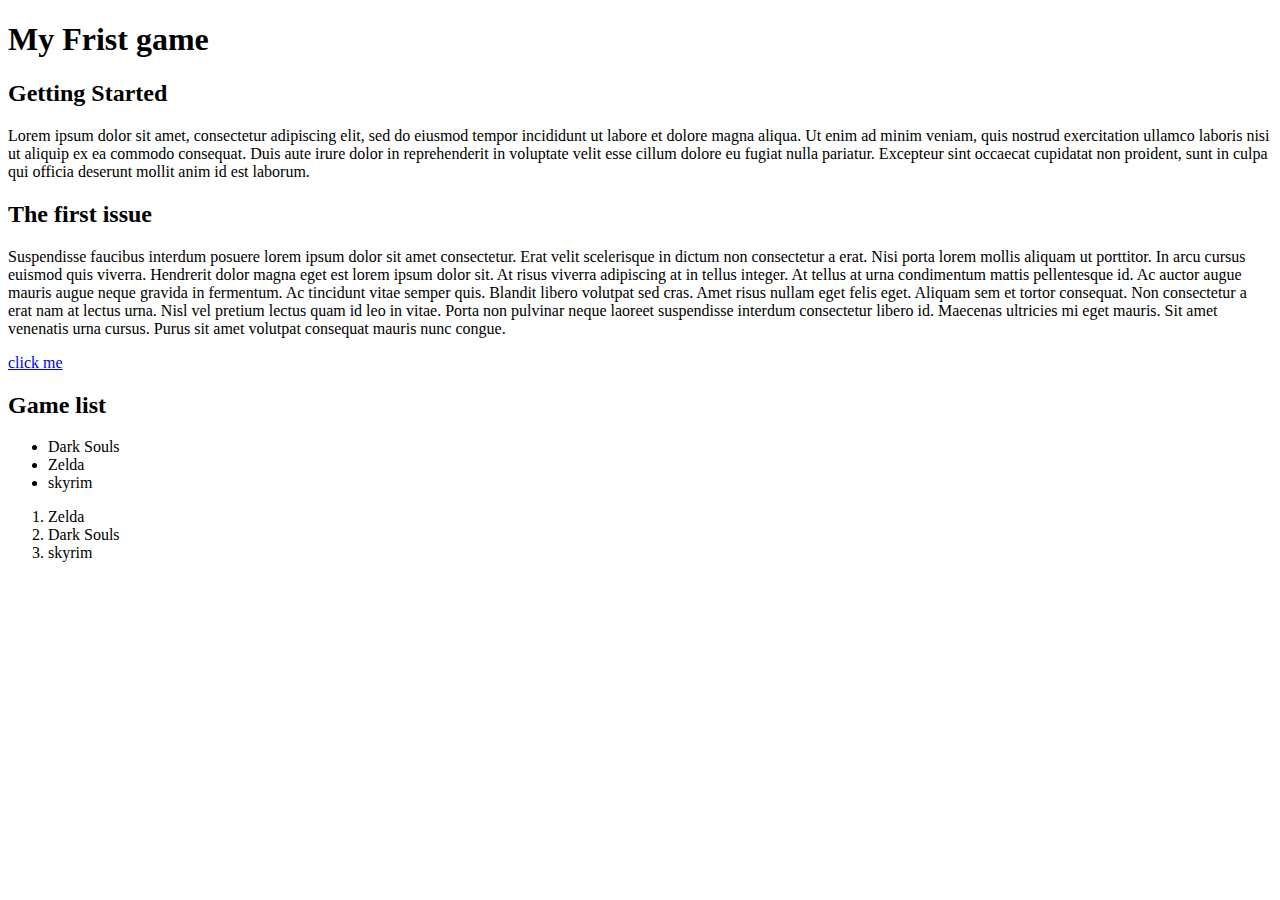
<file: html-boilerplate/index.html>
<!DOCTYPE html>
    <html lang="en">
    <head>
        <meta charset="UTF-8">
        <meta http-equiv="X-UA-Compatible" content="IE=edge">
        <meta name="viewport" content="width=device-width, initial-scale=1.0">
        <title>Document</title>
    </head>

    <body>
        <!-- This is a comment -->
        <h1>My Frist game </h1>
        <h2><strong>Getting Started</strong></h2>
        <p>Lorem ipsum dolor sit amet, consectetur adipiscing elit, sed do eiusmod tempor incididunt ut labore et dolore magna aliqua. Ut enim ad minim veniam, quis nostrud exercitation ullamco laboris nisi ut aliquip ex ea commodo consequat. Duis aute irure dolor in reprehenderit in voluptate velit esse cillum dolore eu fugiat nulla pariatur. Excepteur sint occaecat cupidatat non proident, sunt in culpa qui officia deserunt mollit anim id est laborum. </p>
        <h2>The first issue</h2>
        <p>Suspendisse faucibus interdum posuere lorem ipsum dolor sit amet consectetur. Erat velit scelerisque in dictum non consectetur a erat. Nisi porta lorem mollis aliquam ut porttitor. In arcu cursus euismod quis viverra. Hendrerit dolor magna eget est lorem ipsum dolor sit. At risus viverra adipiscing at in tellus integer. At tellus at urna condimentum mattis pellentesque id. Ac auctor augue mauris augue neque gravida in fermentum. Ac tincidunt vitae semper quis. Blandit libero volutpat sed cras. Amet risus nullam eget felis eget. Aliquam sem et tortor consequat. Non consectetur a erat nam at lectus urna. Nisl vel pretium lectus quam id leo in vitae. Porta non pulvinar neque laoreet suspendisse interdum consectetur libero id. Maecenas ultricies mi eget mauris. Sit amet venenatis urna cursus. Purus sit amet volutpat consequat mauris nunc congue. </p>
        <a href="https://www.theodinproject.com/about">click me</a>
        <h2>Game list</h2>
        <ul>
            <li>Dark Souls</li>
            <li>Zelda</li>
            <li>skyrim</li>
        </ul>
        <ol>
            <li>Zelda</li>
            <li>Dark Souls</li>
            <li>skyrim</li>
        </ol>

        
    </body>
</html>
</file>
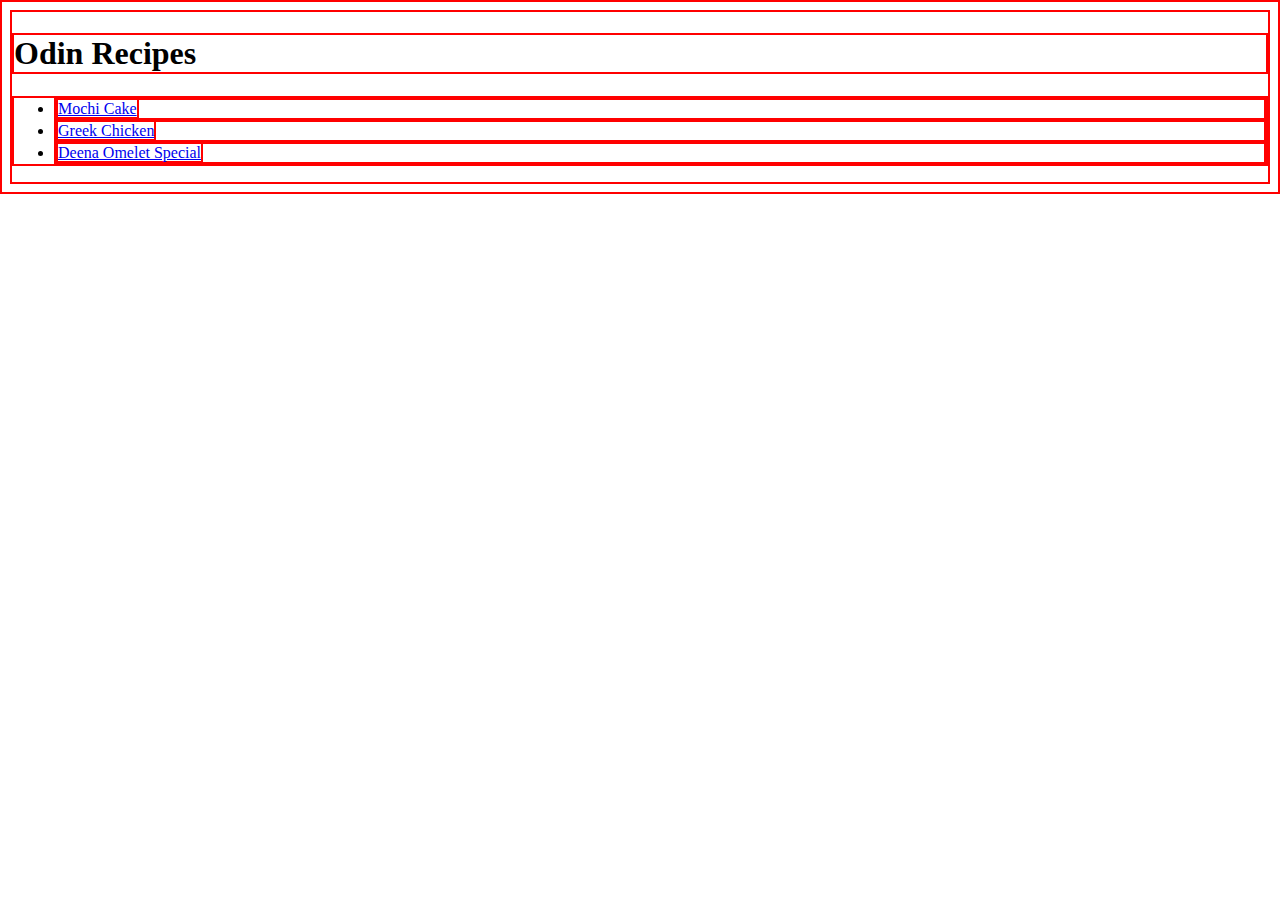
<file: odin-recipes/index.html>
<!DOCTYPE html>
<html>
    <head>
        <title>Recepies</title>
        <meta charset="UTF-8">
        <link rel="stylesheet" href="style.css">
    </head>

    <body>
        <h1>Odin Recipes</h1>
        <ul>
            <li><a href ="moochi_cake.html"> Mochi Cake</a></li>
            <li><a href ="greek_chicken.html"> Greek Chicken</a></li>
            <li><a href ="omelet.html"> Deena Omelet Special</a></li>
        </ul>

    </body>
</html>
</file>
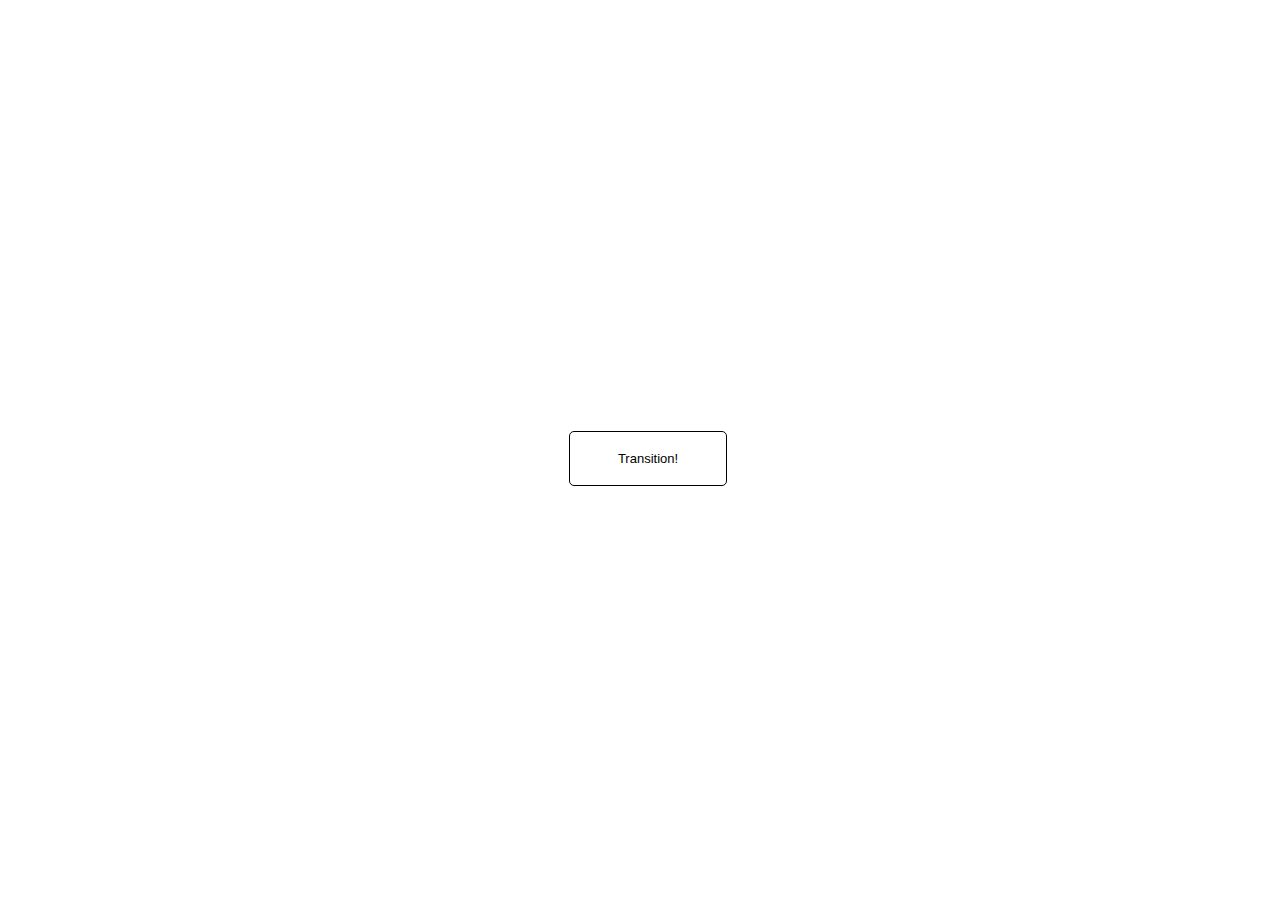
<file: odin-css/css-exercises-main/animation/01-button-hover/index.html>
<!DOCTYPE html>
<html lang="en">
  <head>
    <meta charset="UTF-8" />
    <meta http-equiv="X-UA-Compatible" content="IE=edge" />
    <meta name="viewport" content="width=device-width, initial-scale=1.0" />
    <title>Button Hover</title>
    <link rel="stylesheet" href="style.css" />
  </head>
  <body>
    <div id="transition-container">
      <button>Transition!</button>
    </div>
  </body>
</html>
</file>
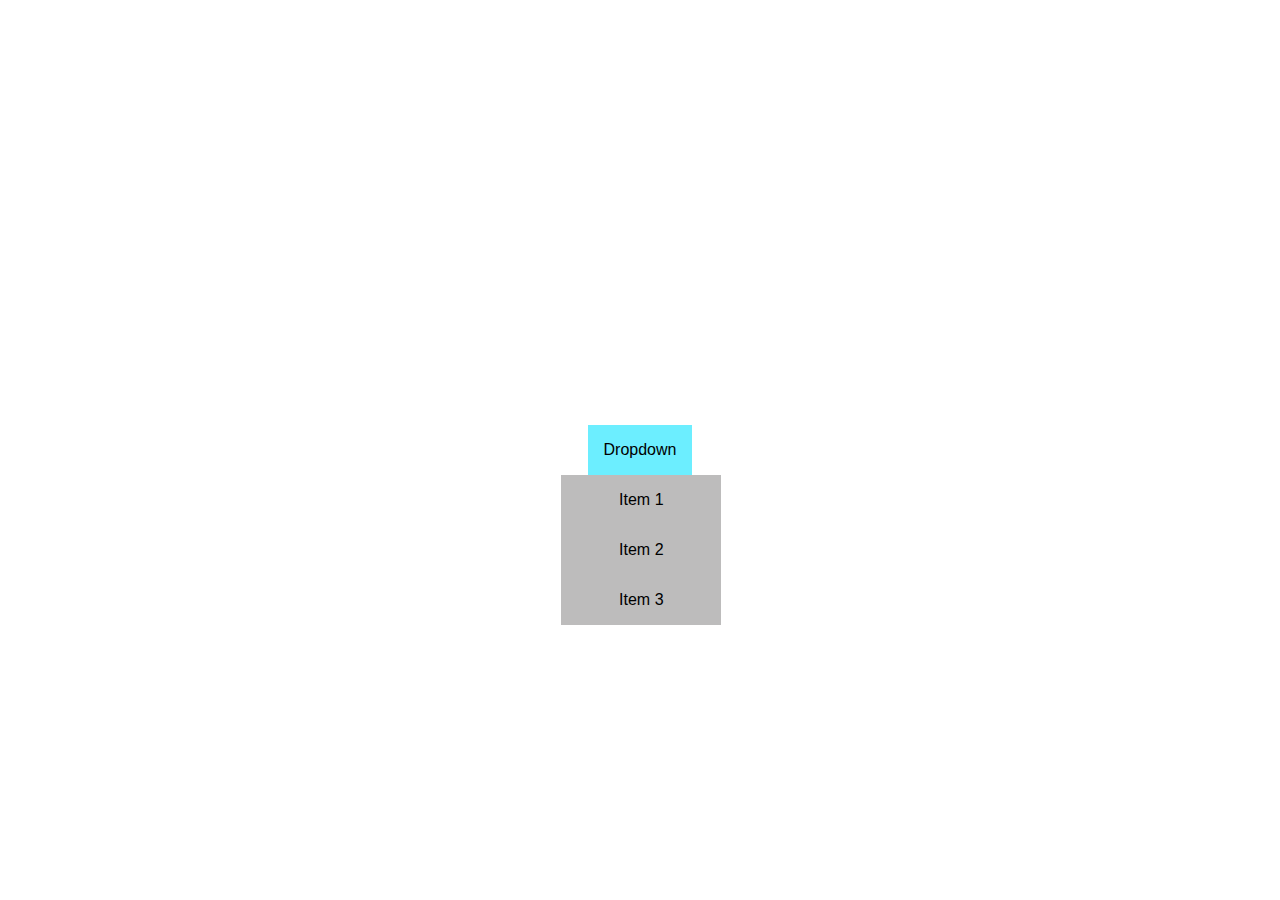
<file: odin-css/css-exercises-main/animation/02-drop-down/index.html>
<!DOCTYPE html>
<html lang="en">
  <head>
    <meta charset="UTF-8" />
    <meta http-equiv="X-UA-Compatible" content="IE=edge" />
    <meta name="viewport" content="width=device-width, initial-scale=1.0" />
    <title>Dropdown</title>
    <link rel="stylesheet" href="style.css" />
  </head>
  <body>
    <div class="dropdown-container">
      <div class="dropdown-menu">
        <button>Dropdown</button>
        <ul>
          <li>Item 1</a>
          <li>Item 2</a>
          <li>Item 3</a>
        </div>
      </div>
    </div>
  </body>
</html>
</file>
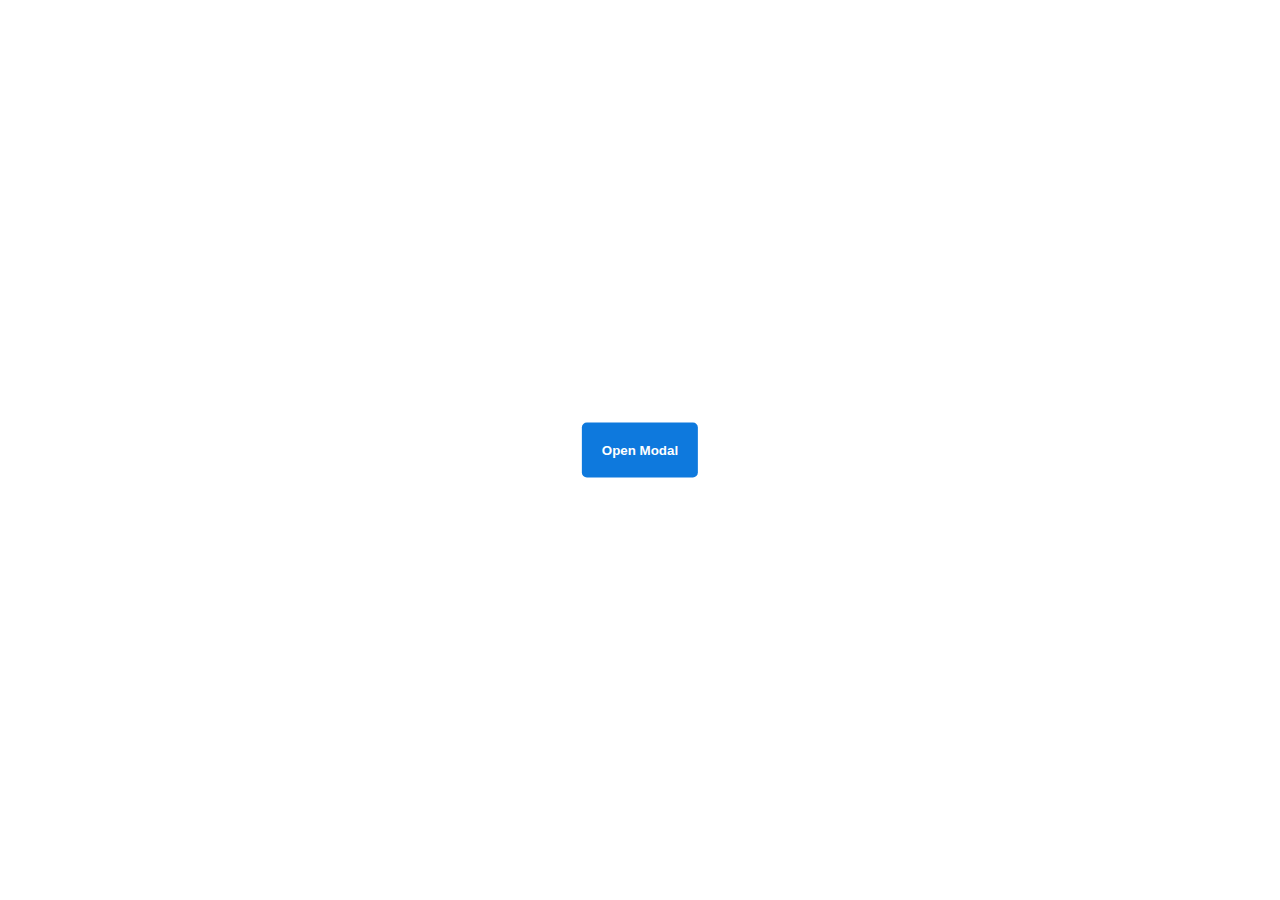
<file: odin-css/css-exercises-main/animation/03-pop-up/index.html>
<!DOCTYPE html>
<html lang="en">
  <head>
    <meta charset="UTF-8" />
    <meta http-equiv="X-UA-Compatible" content="IE=edge" />
    <meta name="viewport" content="width=device-width, initial-scale=1.0" />
    <title>Popup</title>
    <link rel="stylesheet" href="style.css" />
  </head>
  <body>
    <div class="button-container">
      <button id="trigger-modal">Open Modal</button>
    </div>
    <div class="popup-modal">
      <button id="close-modal">Close Modal</button>
    </div>
    <script src="script.js"></script>
  </body>
</html>
</file>
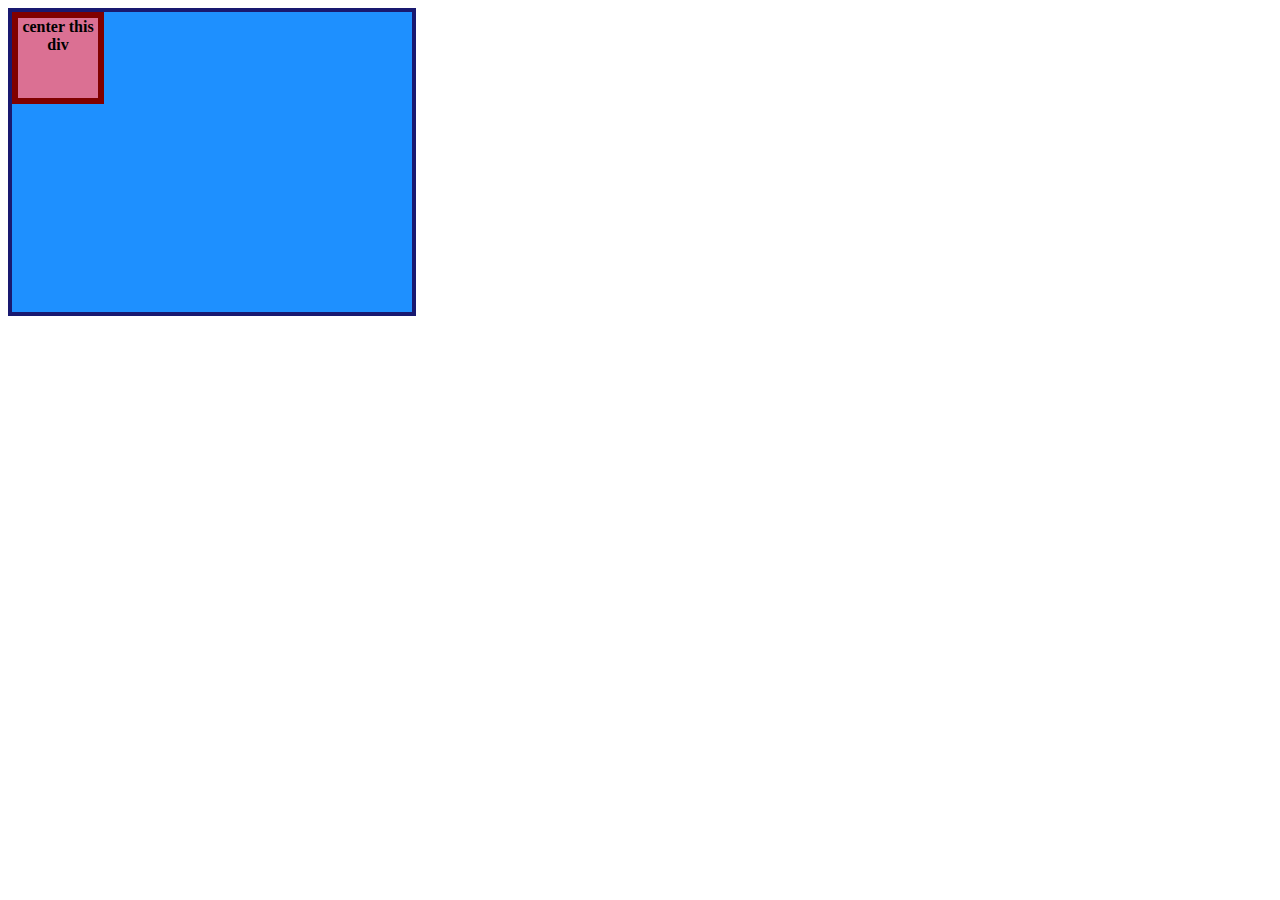
<file: odin-css/css-exercises-main/flex/01-flex-center/index.html>
<!DOCTYPE html>
<html lang="en">
<head>
  <meta charset="UTF-8">
  <meta http-equiv="X-UA-Compatible" content="IE=edge">
  <meta name="viewport" content="width=device-width, initial-scale=1.0">
  <title>CENTER THIS DIV</title>
  <link rel="stylesheet" href="style.css">
</head>
<body>
  <div class="container">
    <div class="box">center this div</div>
  </div>
</body>
</html>
</file>
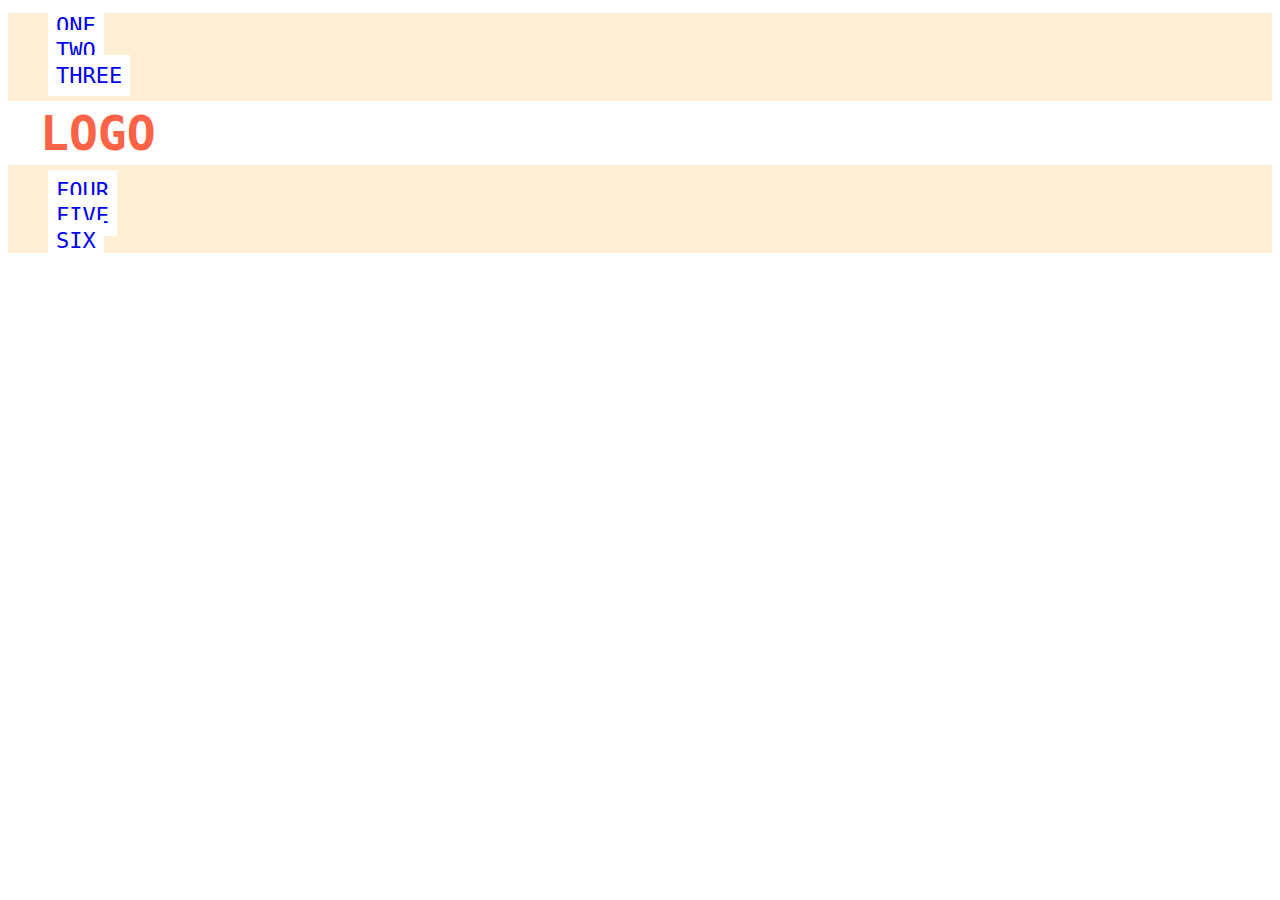
<file: odin-css/css-exercises-main/flex/02-flex-header/index.html>
<!DOCTYPE html>
<html lang="en">
<head>
  <meta charset="UTF-8">
  <meta http-equiv="X-UA-Compatible" content="IE=edge">
  <meta name="viewport" content="width=device-width, initial-scale=1.0">
  <title>Flex Header</title>
  <link rel="stylesheet" href="style.css">
</head>
<body>
  <div class="header">
    <div class="left-links">
      <ul>
        <li><a href="#">ONE</a></li>
        <li><a href="#">TWO</a></li>
        <li><a href="#">THREE</a></li>
      </ul>
    </div>
    <div class="logo">LOGO</div>
    <div class="right-links">
      <ul>
        <li><a href="#">FOUR</a></li>
        <li><a href="#">FIVE</a></li>
        <li><a href="#">SIX</a></li>
      </ul>
    </div>
  </div>
</body>
</html>
</file>
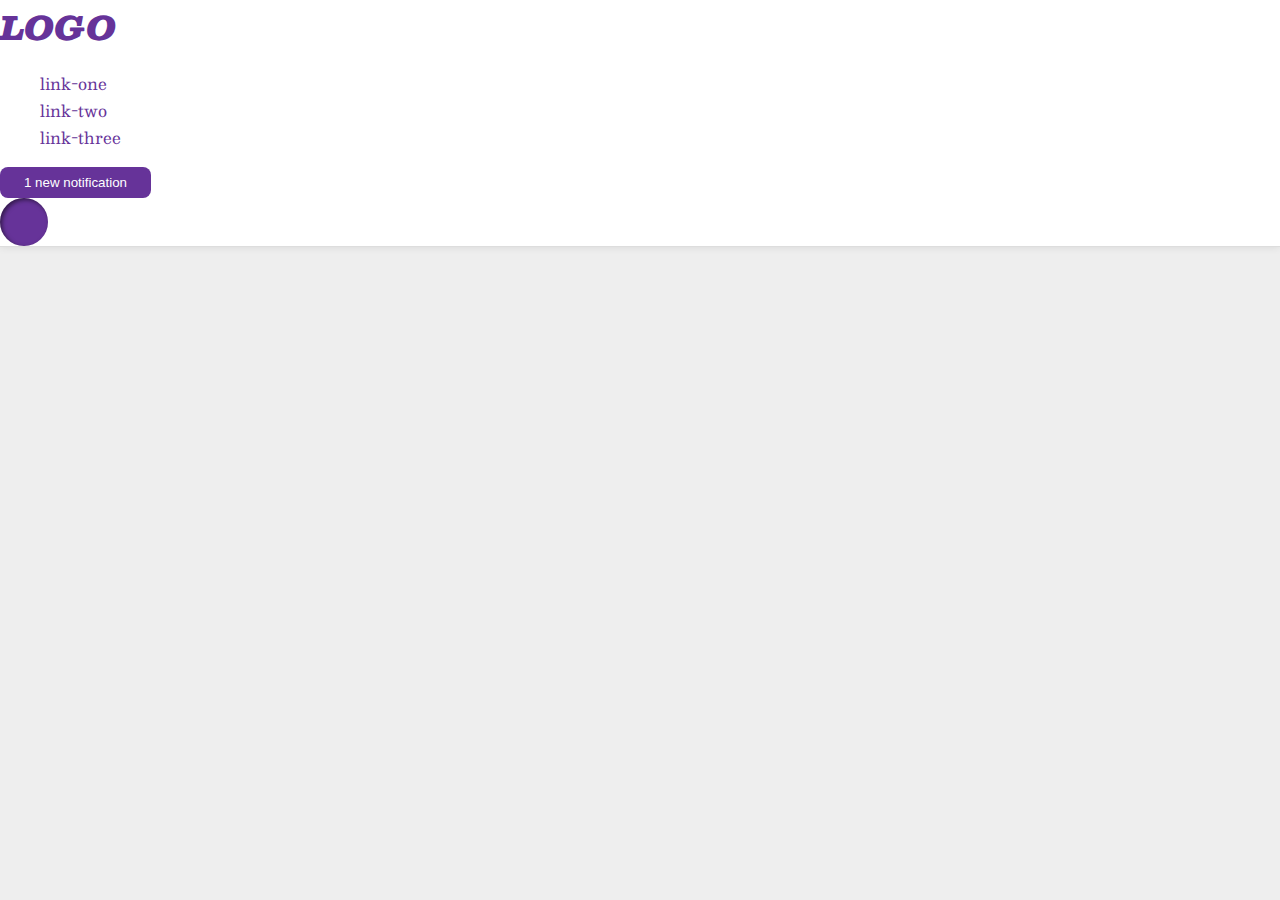
<file: odin-css/css-exercises-main/flex/03-flex-header-2/index.html>
<!DOCTYPE html>
<html lang="en">
<head>
  <meta charset="UTF-8">
  <meta http-equiv="X-UA-Compatible" content="IE=edge">
  <meta name="viewport" content="width=device-width, initial-scale=1.0">
  <title>Flex Header 2</title>
  <link rel="stylesheet" href="style.css">
</head>
<body>
  <div class="header">
    <div class="logo">
      LOGO
    </div>
    <ul class="links">
      <li><a href="google.com">link-one</a></li>
      <li><a href="google.com">link-two</a></li>
      <li><a href="google.com">link-three</a></li>
    </ul>
    <button class="notifications">
      1 new notification
    </button>
    <div class="profile-image"></div>
  </div>
</body>
</html>
</file>
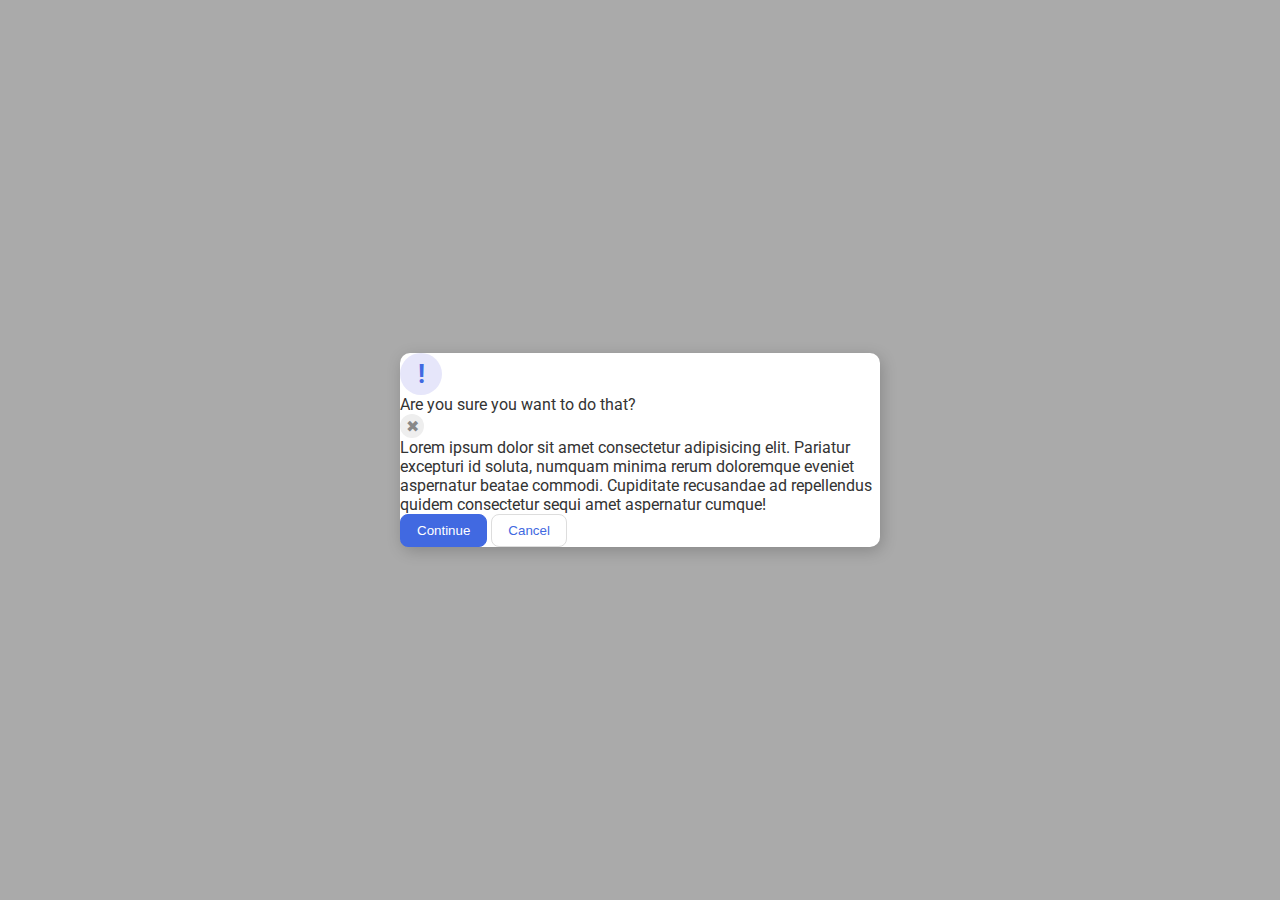
<file: odin-css/css-exercises-main/flex/05-flex-modal/index.html>
<!DOCTYPE html>
<html lang="en">
<head>
  <meta charset="UTF-8">
  <meta http-equiv="X-UA-Compatible" content="IE=edge">
  <meta name="viewport" content="width=device-width, initial-scale=1.0">
  <link rel="stylesheet" href="style.css">
  <title>Modal</title>
</head>
<body>
  <div class="modal">
    <div class="icon">!</div>
    <div class="header">Are you sure you want to do that?</div>
    <div class="close-button">✖</div>
    <div class="text">Lorem ipsum dolor sit amet consectetur adipisicing elit. Pariatur excepturi id soluta, numquam minima rerum doloremque eveniet aspernatur beatae commodi. Cupiditate recusandae ad repellendus quidem consectetur sequi amet aspernatur cumque!</div>
    <button class="continue">Continue</button>
    <button class="cancel">Cancel</button>
  </div>
</body>
</html>
</file>
<file: odin-recipes/style.css>
* {
     border: 2px solid red;
 }

.header,
.body {
    font-size: 32px;
    color: purple;
    background-color: gold;
    font-family: cursive;
}

.body {
    font-size: 16px;
    font-family: monospace;
}
</file>
<file: odin-css/css-exercises-main/animation/01-button-hover/style.css>
#transition-container {
  width: 100vw;
  height: 100vh;
  display: flex;
  flex-direction: column;
  justify-content: center;
  align-items: center;
  font-family: Arial, sans-serif;
}

button {
  width: 158px;
  height: 55px;
  border: 1px solid black;
  border-radius: 5px;
  background-color: white;
  color: black;
  font-size: small;
  text-align: center;
}
</file>
<file: odin-css/css-exercises-main/animation/02-drop-down/style.css>
* {
  padding: 0;
  margin: 0;
  font-family: Arial, Helvetica, sans-serif;
}

.dropdown-container {
  width: 100vw;
  height: 100vh;
  display: flex;
  justify-content: center;
  align-items: center;
}

.dropdown-menu {
  position: relative;
}

button {
  background-color: rgb(108, 238, 255);
  padding: 16px;
  font-size: 16px;
  border: none;
}

ul {
  position: absolute;
  left: -25%;
  background-color: rgb(189, 188, 188);
  width: 160px;
  list-style: none;
  text-align: center;
}

li {
  padding: 16px;
}
</file>
<file: odin-css/css-exercises-main/animation/03-pop-up/style.css>
* {
  padding: 0;
  margin: 0;
}

body {
  overflow: hidden;
}

.button-container {
  width: 100vw;
  height: 100vh;
  background-color: #ffffff;
  opacity: 100%;
}

#trigger-modal,
.popup-modal {
  position: fixed;
  top: 50%;
  left: 50%;
  transform: translate(-50%, -50%);
}

#trigger-modal {
  padding: 20px;
  color: #ffffff;
  background-color: #0e79dd;
  border: none;
  border-radius: 5px;
  font-weight: 600;
}

.popup-modal {
  width: 30%;
  height: 15%;
  background-color: white;
  border: 1px solid black;
  border-radius: 10px;
  display: flex;
  justify-content: center;
  align-items: center;
  margin-top: 10%;
  opacity: 0;
}

#close-modal {
  padding: 20px;
  color: #ffffff;
  background-color: #0e79dd;
  border: none;
  border-radius: 5px;
  font-weight: 600;
}
</file>
<file: odin-css/css-exercises-main/flex/01-flex-center/style.css>
.container {
  background: dodgerblue;
  border: 4px solid midnightblue;
  width: 400px;
  height: 300px;
}

.box {
  background: palevioletred;
  font-weight: bold;
  text-align: center;
  border: 6px solid maroon;
  width: 80px;
  height: 80px;
}
</file>
<file: odin-css/css-exercises-main/flex/02-flex-header/style.css>
.header  {
  font-family: monospace;
  background: papayawhip;
}

.logo {
  font-size: 48px;
  font-weight: 900;
  color: tomato;
  background: white;
  padding: 4px 32px;
}

ul {
  /* this removes the dots on the list items*/
  list-style-type: none;
}

a {
  font-size: 22px;
  background: white;
  padding: 8px;
  /* this removes the line under the links */
  text-decoration: none;
}
</file>
<file: odin-css/css-exercises-main/flex/03-flex-header-2/style.css>
/* this is some magical font-importing.  
you'll learn about it later. */
@import url('https://fonts.googleapis.com/css2?family=Besley:ital,wght@0,400;1,900&display=swap');

body {
  margin: 0;
  background: #eee;
  font-family: Besley, serif;
}

.header {
  background: white;
  border-bottom: 1px solid #ddd;
  box-shadow: 0 0 8px rgba(0,0,0,.1);
}

.profile-image {
  background: rebeccapurple;
  box-shadow: inset 2px 2px 4px rgba(0,0,0,.5);
  border-radius: 50%;
  width: 48px;
  height:  48px;
}

.logo {
  color: rebeccapurple;
  font-size: 32px;
  font-weight: 900;
  font-style: italic;
}

button {
  border: none;
  border-radius: 8px;
  background: rebeccapurple;
  color: white;
  padding: 8px 24px;
}

a {
  /* this removes the line under our links */
  text-decoration: none;
  color: rebeccapurple;
}

ul {
  list-style-type: none;
}
</file>
<file: odin-css/css-exercises-main/flex/05-flex-modal/style.css>
@import url('https://fonts.googleapis.com/css2?family=Roboto:wght@400;700&display=swap');

html, body {
  height: 100%;
}

body {
  font-family: Roboto, sans-serif;
  margin: 0;
  background: #aaa;
  color: #333;
  /* I'll give you this one for free lol */
  display: flex;
  align-items: center;
  justify-content: center;
}

.modal {
  background: white;
  width: 480px;
  border-radius: 10px;
  box-shadow: 2px 4px 16px rgba(0,0,0,.2);
}

.icon {
  color: royalblue;
  font-size: 26px;
  font-weight: 700;
  background: lavender;
  width: 42px;
  height: 42px;
  border-radius: 50%;
  display: flex;
  align-items: center;
  justify-content: center;
}

.close-button {
  background: #eee;
  border-radius: 50%;
  color: #888;
  font-weight: 400;
  font-size: 16px;
  height: 24px;
  width: 24px;
  display: flex;
  align-items: center;
  justify-content: center;
}

button {
  padding: 8px 16px;
  border-radius: 8px;
}

button.continue {
  background: royalblue;
  border: 1px solid royalblue;
  color: white;
}

button.cancel {
  background: white;
  border: 1px solid #ddd;
  color: royalblue;
}
</file>
